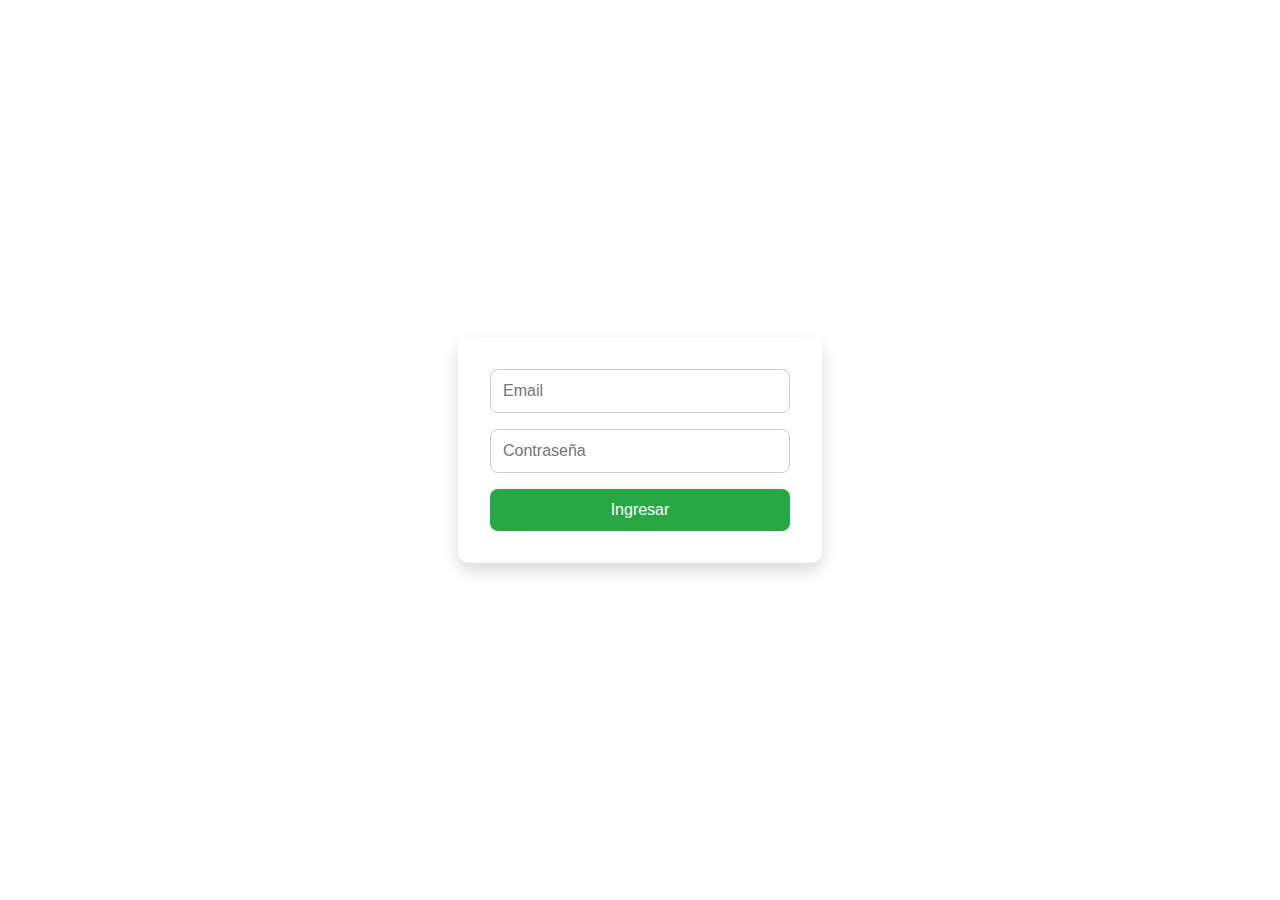
<file: frontend/index.html>
<!DOCTYPE html>
<html lang="en">
<head>
    <meta charset="UTF-8">
    <meta name="viewport" content="width=device-width, initial-scale=1.0">
    <title>ApiGym</title>
    <link rel="stylesheet" href="styles.css">
</head>
<body>
    
    <form id="loginForm">
        <input type="text" id="email" placeholder="Email" required />
        <input type="password" id="password" placeholder="Contraseña" required />
        <button type="submit">Ingresar</button>
    </form>

    <script src="script.js"></script>
</body>
</html>
</file>
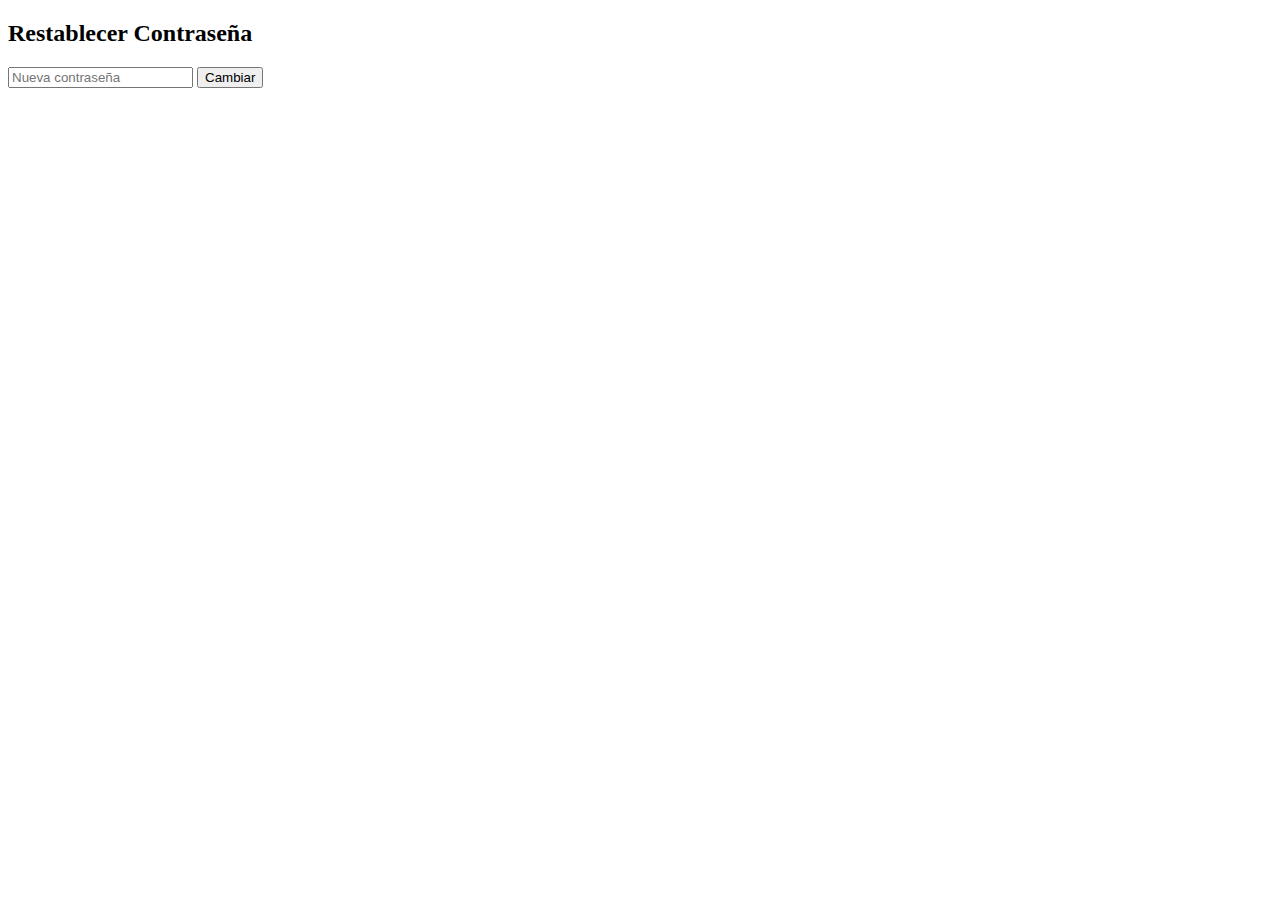
<file: frontend/reset-password.html>
<!DOCTYPE html>
<html lang="es">
<head>
  <meta charset="UTF-8">
  <title>Restablecer Contraseña</title>
</head>
<body>
  <h2>Restablecer Contraseña</h2>
  <form id="resetForm">
    <input type="password" id="newPassword" placeholder="Nueva contraseña" required>
    <button type="submit">Cambiar</button>
  </form>
  <script src="rpassword.js"></script>
</body>
</html>
</file>
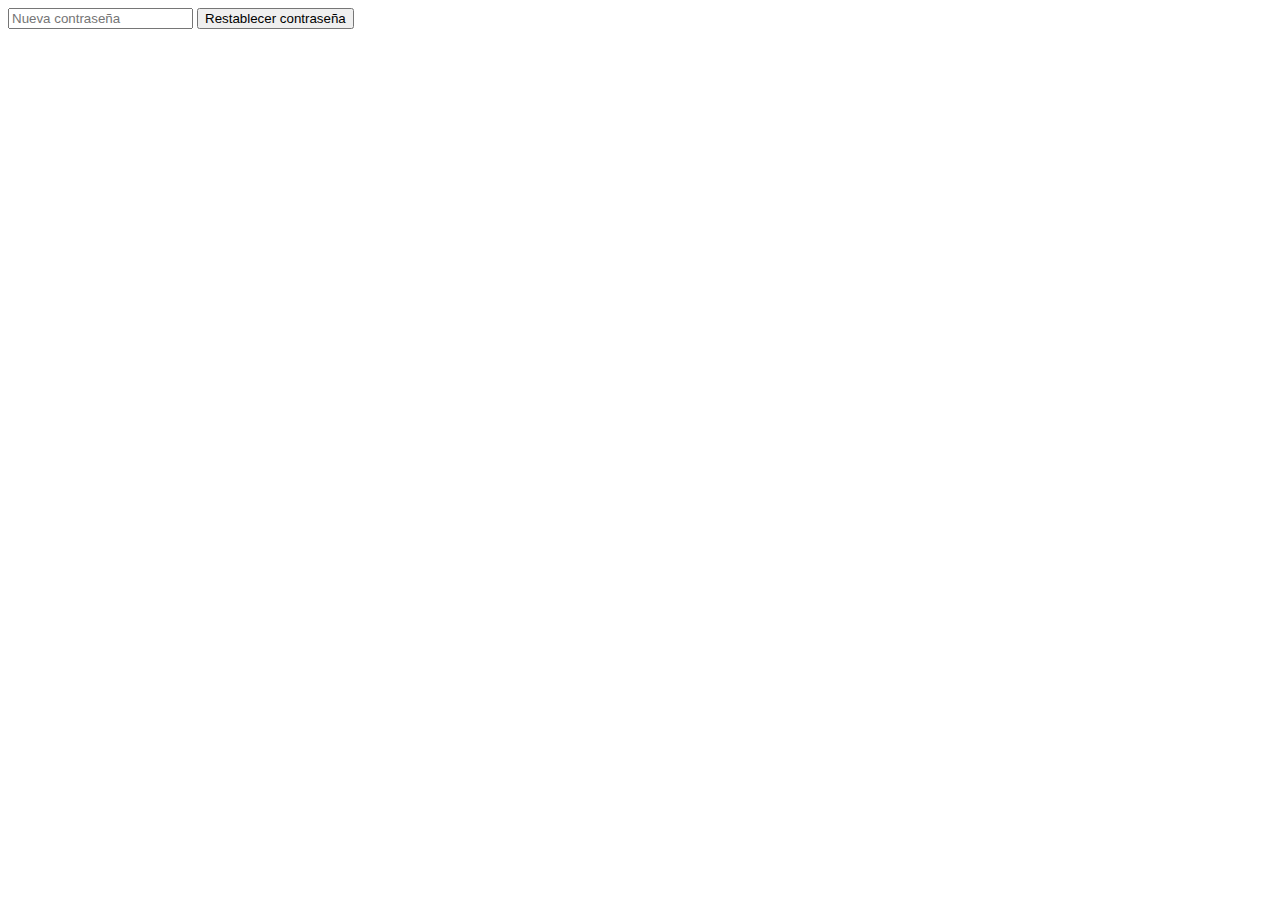
<file: frontend/reset.html>
<!DOCTYPE html>
<html lang="en">
<head>
    <meta charset="UTF-8">
    <meta name="viewport" content="width=device-width, initial-scale=1.0">
    <title>Reset Password</title>
</head>
<body>
    
    <form id="resetForm">
        <input type="password" id="nuevaContrasena" placeholder="Nueva contraseña" required />
        <button type="submit">Restablecer contraseña</button>
    </form>

    <script src="reset.js"></script>
</body>
</html>
</file>
<file: frontend/styles.css>
/* === VARIABLES === */

/* Modo claro */
:root {
  --bg-color: #ffffff;
  --text-color: #000000;
  --input-bg: #fff;
  --input-border: #ccc;
  --input-focus-border: #28a745;
  --btn-bg: #28a745;
  --btn-bg-hover: #218838;
  --shadow: rgba(0, 0, 0, 0.15);
}

/* Modo oscuro */
body.dark {
  --bg-color: #1e1e1e;
  --text-color: #f9f9f9;
  --input-bg: #333;
  --input-border: #555;
  --input-focus-border: #00c46a;
  --btn-bg: #00c46a;
  --btn-bg-hover: #009a50;
  --shadow: rgba(255, 255, 255, 0.1);
}


/* === ESTILOS GENERALES === */

body {
  margin: 0;
  font-family: Arial, sans-serif;
  background-color: var(--bg-color);
  color: var(--text-color);
  transition: background-color 0.3s, color 0.3s;
  display: flex;
  flex-direction: column;
  justify-content: center;
  align-items: center;
  height: 100vh;
}

.titles {
  display: flex;
  flex-direction: column;
  text-align: center;
}

.loginBox,
.registerBox {
  display: flex;
  flex-direction: column;
  align-items: center;
}

.registerBox{
  display: none;
  flex-direction: column;
  align-items: center;
}

.login {
  width: 60%;
  align-self: flex-start;
}

.register {
  width: 60%;
  align-self: flex-end;
}


/* === BOTÓN MODO OSCURO/CLARO === */

#toggleMode {
  position: fixed;
  top: 20px;
  left: 20px;
  background-color: transparent;
  color: var(--text-color);
  border: 2px solid var(--text-color);
  padding: 0.5rem 1rem;
  border-radius: 8px;
  cursor: pointer;
  transition: background-color 0.3s, color 0.3s, border-color 0.3s;
  z-index: 1000;
}

#toggleMode:hover {
  background-color: var(--text-color);
  color: var(--bg-color);
}


/* === FORMULARIOS === */

form#loginForm,
form#registerForm {
  background-color: var(--input-bg);
  padding: 2rem;
  border-radius: 12px;
  box-shadow: 0 8px 16px var(--shadow);
  display: flex;
  flex-direction: column;
  gap: 1rem;
  width: 300px;
}

form input {
  padding: 0.75rem;
  font-size: 1rem;
  border: 1px solid var(--input-border);
  border-radius: 8px;
  background-color: var(--input-bg);
  color: var(--text-color);
  transition: border-color 0.3s, background-color 0.3s, color 0.3s;
}

form input:focus {
  border-color: var(--input-focus-border);
  outline: none;
}

form button,
.register,
.login {
  padding: 0.75rem;
  background-color: var(--btn-bg);
  color: white;
  font-size: 1rem;
  border: none;
  border-radius: 8px;
  cursor: pointer;
  transition: background-color 0.3s;
}

form button:hover,
.register:hover,
.login:hover {
  background-color: var(--btn-bg-hover);
}


/* === MODAL === */

.modal {
  display: none;
  position: fixed;
  top: 0;
  left: 0;
  width: 100%;
  height: 100%;
  background-color: rgba(0, 0, 0, 0.5);
  z-index: 999;
  justify-content: center;
  align-items: center;
}

.modal-content {
  background-color: var(--input-bg);
  color: var(--text-color);
  padding: 2rem;
  border-radius: 12px;
  box-shadow: 0 8px 16px var(--shadow);
  display: flex;
  flex-direction: column;
  gap: 1rem;
  width: 90%;
  max-width: 400px;
  position: relative;
  animation: fadeIn 0.3s ease;
}

@keyframes fadeIn {
  from { opacity: 0; transform: scale(0.9); }
  to { opacity: 1; transform: scale(1); }
}

.modal-content .close {
  position: absolute;
  top: 10px;
  right: 15px;
  background: none;
  border: none;
  font-size: 1.5rem;
  color: var(--text-color);
  cursor: pointer;
}

.modal-content input {
  padding: 0.75rem;
  font-size: 1rem;
  border: 1px solid var(--input-border);
  border-radius: 8px;
  background-color: var(--input-bg);
  color: var(--text-color);
  transition: border-color 0.3s;
}

.modal-content input:focus {
  border-color: var(--input-focus-border);
  outline: none;
}

.send-email-forgot {
  padding: 0.75rem;
  background-color: var(--btn-bg);
  color: white;
  font-size: 1rem;
  border: none;
  border-radius: 8px;
  cursor: pointer;
  transition: background-color 0.3s;
}

.send-email-forgot:hover {
  background-color: var(--btn-bg-hover);
}

/* === ANIMACIONES SOLO PARA PC === */
@media (min-width: 768px) {

  /* Animación de entrada */
  .animate-on-load {
    opacity: 0;
    transform: translateY(20px);
    animation: slideFadeIn 0.6s ease-out forwards;
  }

  @keyframes slideFadeIn {
    to {
      opacity: 1;
      transform: translateY(0);
    }
  }

  /* Efecto en botones */
  form button,
  .register,
  .login,
  .send-email-forgot {
    transition: background-color 0.3s, transform 0.2s;
  }

  form button:hover,
  .register:hover,
  .login:hover,
  .send-email-forgot:hover {
    transform: scale(1.05);
  }
}
</file>
